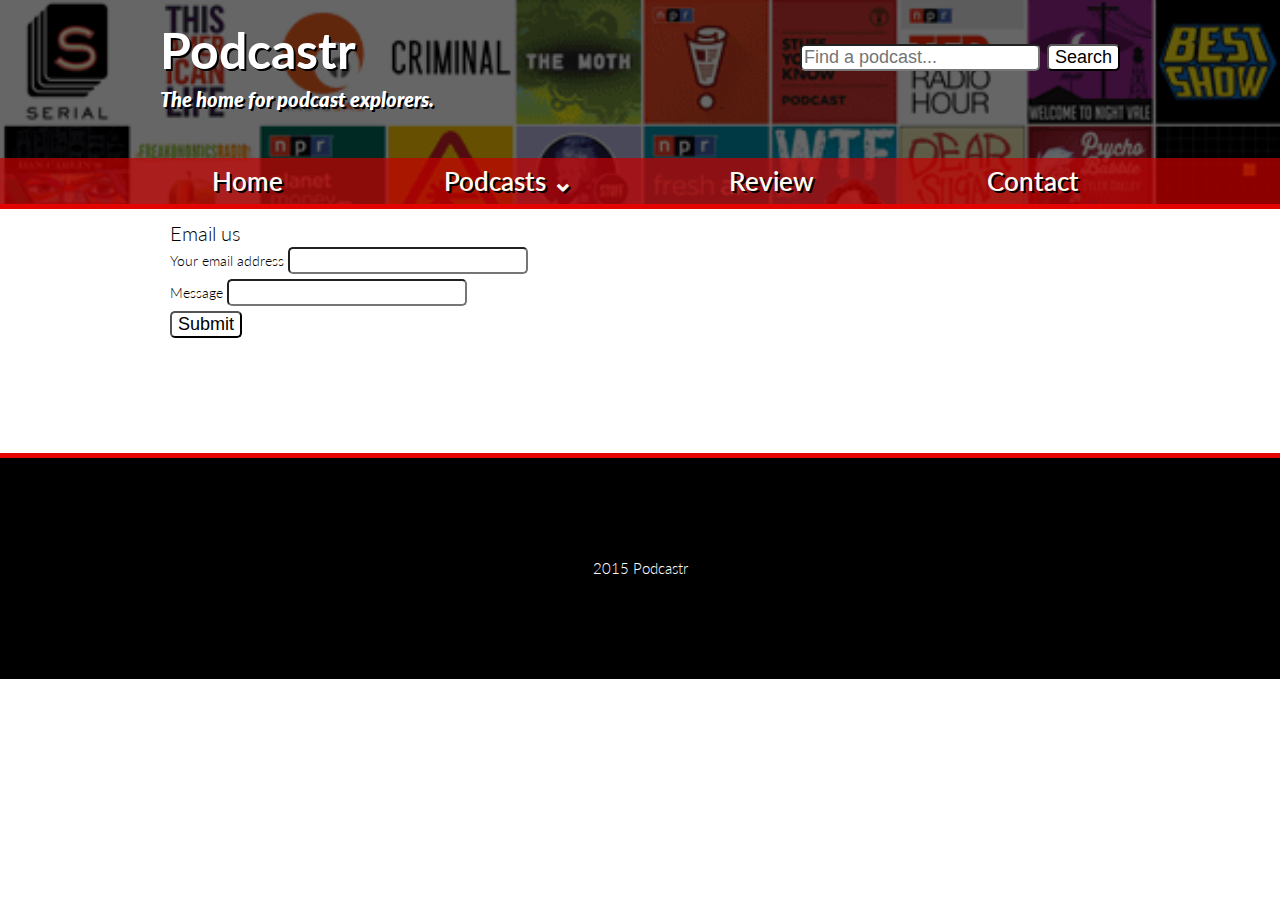
<file: contact.html>
<!DOCTYPE html>
<html lang="en">
	<head>
    	<meta charset="utf-8">
    	<meta name="description" content="Your description goes here">
    	<meta name="keywords" content="one, two, three">

		<title>Podcastr</title>

		<!-- external CSS link -->
		<link rel="stylesheet" href="css/reset.css">
		<link rel="stylesheet" href="css/style.css">
		<link href="http://fonts.googleapis.com/css?family=Lato:400,700,600" rel="stylesheet" type="text/css">

	</head>
		<body>
			<header>
				<div class="blackback">
					<div class="container">
							<div class="logo">
									<h1>Podcastr</h1>
									<h2>The home for podcast explorers.</h2>
								</div>
								<div class="search">
										<form>
											<input type="text" id="findapodcast" placeholder="Find a podcast...">
											<input type="submit" value="Search" id="submit-btn">
										</form>
									</div>
								</div>
								<nav>
									<ul>
										<li><a href="index.html">Home</a></li>
										<li class="podcastslist navitem"><a href="podcasts%20page.html">Podcasts ⌄</a>
													<ul class="menudropdown">
														<li class="menudropper"><a href="#">Top Podcasts</a></li>
														<li class="menudropper"><a href="#">By Genre</a></li>
														<li class="menudropper"><a href="#">Alphabetical</a></li>
													</ul></li>
																<li><a href="contribute.html">Review</a></li>
										<li>Contact</li>
									</ul>
								</nav>
						</div>
			</header>
	    <main>
				<div class="container">
						<div class="contact">
							<h2>Email us</h2>
							<form class="email">
								<label>Your email address</label>
									<input name="title" type="text" required/>
									<br>
								<label>Message</label>
									<input name="description" type="text" pattern="\d{1,500}" required/>
									<br>
								<input type="submit" value="Submit" />
							</form>
						</div>
				</div>


	    </main>


	    <footer>
	      <h5>2015 Podcastr</h5>
	    </footer>

				<script src="https://ajax.googleapis.com/ajax/libs/jquery/2.1.4/jquery.min.js"></script>
				<script src="js/index.js"></script>
	</body>
</html>
</file>
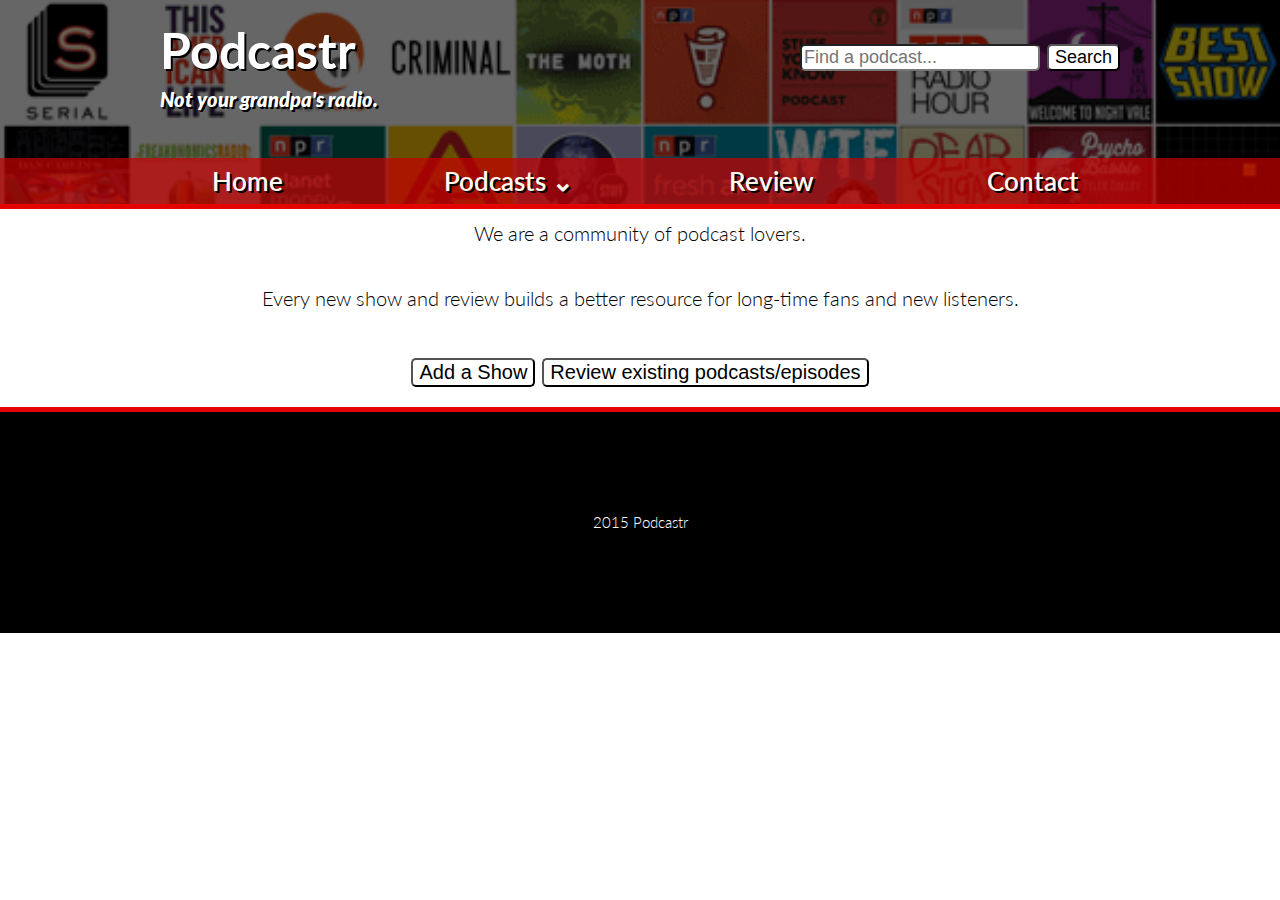
<file: contribute.html>
<!DOCTYPE html>
<html lang="en">
	<head>
    	<meta charset="utf-8">
    	<meta name="description" content="Your description goes here">
    	<meta name="keywords" content="one, two, three">

		<title>Podcastr</title>

		<!-- external CSS link -->
		<link rel="stylesheet" href="css/reset.css">
		<link rel="stylesheet" href="css/style.css">
		<link href="http://fonts.googleapis.com/css?family=Lato:400,700,600" rel="stylesheet" type="text/css">

	</head>
		<body>
			<header>
				<div class="blackback">
					<div class="container">
							<div class="logo">
									<h1>Podcastr</h1>
									<h2>Not your grandpa's radio.</h2>
								</div>
								<div class="search">
										<form>
											<input type="text" id="findapodcast" placeholder="Find a podcast...">
											<input type="submit" value="Search" id="submit-btn">
										</form>
									</div>
								</div>
								<nav>
									<ul>
										<li><a href="index.html">Home</a></li>
										<li class="podcastslist navitem"><a href="podcasts%20page.html">Podcasts ⌄</a>
													<ul class="menudropdown">
														<li class="menudropper"><a href="#">Top Podcasts</a></li>
														<li class="menudropper"><a href="#">By Genre</a></li>
														<li class="menudropper"><a href="#">Alphabetical</a></li>
													</ul></li>
																  						<li>Review</li>
			  						<li><a href="contact.html">Contact</a></li>
									</ul>
								</nav>
						</div>
			</header>
	    <main>
				<div class="container">
					<div class="contribute">
			      <h2>We are a community of podcast lovers.</h2>
						<br><h2>Every new show and review builds a better resource for long-time fans and new listeners.</h2><br>
					  <button class="add">Add a Show</button>
						<button class="review1">Review existing podcasts/episodes</button>
							<form class="addAShow">
								<label>Podcast Title</label>
									<input name="title" type="text" required/>
									<br>
								<label>Description (limit 500 characters)</label>
									<input name="description" type="text" pattern="\d{1,500}" required/>
									<br>
								<label>Image</label>
									<input name="telephone" type="file" />
									<br>
								<label>Website</label>
									<input name="website" type="text" />
									<br>
								<label>facebook.com/</label>
									<input name="facebook" type="text" />
									<br>
								<label>Twitter Handle @</label>
									<input name="twitter" type="text" />
									<br>
								<label>Subreddit r/</label>
									<input name="subreddit" type="text" />
									<br>
								<input type="submit" value="Submit" />
							</form>
									<form class="findapod2">
										<input type="text" id="findapodcast" placeholder="Find a podcast...">
										<input type="submit" value="Search" id="submit-btn">
									</form>
					</div>
				</div>
	    </main>


	    <footer>
	      <h5>2015 Podcastr</h5>
	    </footer>

				<script src="https://ajax.googleapis.com/ajax/libs/jquery/1.11.3/jquery.min.js"></script>
				<script src="js/index.js"></script>
	</body>
</html>
</file>
<file: css/style.css>
/*
Project Name: Blank Template
Client: Your Client
Author: Your Name
Developer @GA in NYC
*/


/******************************************
/* SETUP
/*******************************************/

/* Box Model Hack */
* {
  -moz-box-sizing: border-box; /* Firexfox */
  -webkit-box-sizing: border-box; /* Safari/Chrome/iOS/Android */
  box-sizing: border-box; /* IE */
}

/* Clear fix hack */
.clearfix:after {
  content: ".";
  display: block;
  clear: both;
  visibility: hidden;
  line-height: 0;
  height: 0;
}

.clear {
  clear: both;
}

/* Center the container */
.container {
  max-width: 960px;
  width: 100%;
  margin: 0 auto;
}

/******************************************
/* BASE STYLES
/*******************************************/

body {
  font-size: 26px;
  line-height: 1.4;
  color: #606161;
  font-family:'Lato', Helvetica, Arial, sans-serif;
  font-weight: 300;
  color: black;
}
a {
  text-decoration: none;
}


/******************************************
/* LAYOUT
/*******************************************/

header {
  background-image: url(images/Top-100-Podcasts-2.png);
  background-size: cover;
  color: #FFFAF1;
  clear: both;
  border-bottom: 5px solid #E30303;
  text-shadow: 2px 2px black;
}

.logo {
  display: inline;

  float: left;
  color: white;
  font-size: 100px;
  font-weight: 800;
  padding-top: 15px;
  padding-bottom: 45px;
}

.podcastslist a {
  white-space: nowrap;
}

.podcastslist {
  position: relative;
}

.blackback {
  background-color: rgba(0, 0, 0, .6);
}

nav {
  background-color: rgba(200, 0, 0, .7);
}

nav ul {
  position: relative;
}

.logo h1 {
  color: white;
  font-size: 50px;
}
.logo h2 {
  color: white;
  font-size: 20px;
  font-style: italic;
}

nav {
  display: block;
  font-weight: 600;
  clear: both;
  padding-top: 5px;
  padding-bottom: 5px;
  text-align: center;
  position: relative;
}

nav li {
  position: relative;
}

nav a:hover {
  color: #E30303;
}

header h2 {
  color: #FFFAF1;
}

.weeklist {
  padding-top: 10px;
}

.weeklist h2 {
  color: black;
  font-size: 25px;
  display: inline-block;
  float: left;
}

header li {
  display: inline-block;
  width: 20%;
  font-size: 26px;
  color: rgba(173,255,47,.8)
  position: absolute;
}

main {
 background-color: white;
 border-bottom: 5px solid #E30303;
}

footer {
  clear: both;
  background-color: black;
  text-align: center;
}

.search {
  margin-left: 30%;
  display: inline;
  float: right;
  padding-top: 35px;
}

h1 {
  font-size: 33px;
  font-weight: bold;
}

h2 {
  font-size: 20px;
}

h3 {
  font-size: 18px;
}

h4 {
  font-size: 17px;
  float: right;
  margin-top: 20px;
}

h5 {
  font-size: 15px;
}

p {
  font-size: 16px;
  color: black;
  text-align: justify;
}

footer h5 {
  padding: 100px;
  color: white;
}

.shows {
  margin-left: 5%;
  padding-top: 25px;
  padding-bottom: 25px;
}

.shows p {
}

.shows img {
  display: inline;
  float: left;
  margin-right: 10px;
  border-radius: 5px;
}


.shows h2 {
  color: black;
  display: inline;
  float: left;
}

.shows a {
  color: #E30303;
  clear: right;
  display: inline-block;
}

.show {
  margin-top: 40px;
  margin-bottom: 40px;
  border-bottom: 1px solid #E30303;
  padding-bottom: 10px;
}

.show ul {
  font-size: 15px;
  margin-left: 5%;
}

.show li {
  padding: 10px;
}

.search {
  padding-bottom: 10px;
}

form {
  color: black;
}

input {
  font-size: 18px;
  border-radius: 5px;
}

a {
  color: #FFFAF1;
}

a:hover {
  color: black;
}

a:active {
  color: #2C3E50;
}

button {
  background-color: white;
  color: black;
}

.contribute {
  padding-top: 10px;
  padding-bottom: 10px;
  color: black;
  text-align: center;
}

.addAShow {
  text-align: left;
}

.contact {
  padding: 10px;
  margin-bottom: 100px;
}

.email {
  font-size: 14px;
}


.sorter h2 {
  float: left;
  display: inline-block;
  box-sizing: content-box;
  padding-top: 10px;
}

.reviews {
  padding-top: 10px;
}


.reviews li {
  padding: 10px;
}

.social {
  display: inline;
}

.social img {
  width: 50px;
  height: 50px;
  display: inline-block;
  padding: 5px;
}

.add {
  font-size: 20px;
  border-radius: 5px;
  margin-bottom: 10px;
}

.addAShow {
  display: none;
  font-size: 18px;
}

input {
  margin-bottom: 5px;
  background-color: white;
}

.review1 {
  margin-top: 10px;
  clear: both;
  font-size: 20px;
  border-radius: 5px;
}

.findapod2 {
  display: none;
}

.shows img {
  height: 150px;
  width: 150px;
}

.sorter h2{
padding-right: 10px;
}

.menudropdown {
  visibility: hidden;
  background: rgba(200, 0, 0, .8);
  text-align: left;
  box-shadow: 2px 2px black;
  border-radius: 5px;
  position: absolute;
  left: 0;
  right: 0;
}

.menudropdown li {
  clear: both;
  padding: 10px;
  width: 100%;
  text-align: center;
  border-bottom: 1px solid white;
  font-size: 18px;
  display: block;
}

.stars {
  display: inline;
  float: right;
  margin-right: none;
}


.stars img {
  width: 150px;
  height: 30px;
  margin: 0px;
}


@media only screen
and (min-device-width : 375px)
and (max-device-width : 667px) {
    .container {
      max-width: 600px;
      width: 100%;
      margin: 0px auto;
    }

    nav li {
        display: block;
        clear: both;
        float: none;
        margin: 0px auto;
        border-bottom: 1px solid white;
        width: 100%;
    }

    .menudropdown {
      display: none;
    }

    .weeklist h2 {
      padding-left: 5px;
    }

    header {
      text-align: center;
      margin: 0px auto;
    }

    .logo {
      margin: 0px auto;
      float: none;
    }

    .search {
      margin: 0px auto;
      display: block;
      float: none;
    }

    .shows {
        margin-left: 20px;
        margin-right: 20px;
    }

    footer {
      text-align: center;
      margin: none;
      padding: none;
      float: none;
    }

}
</file>
